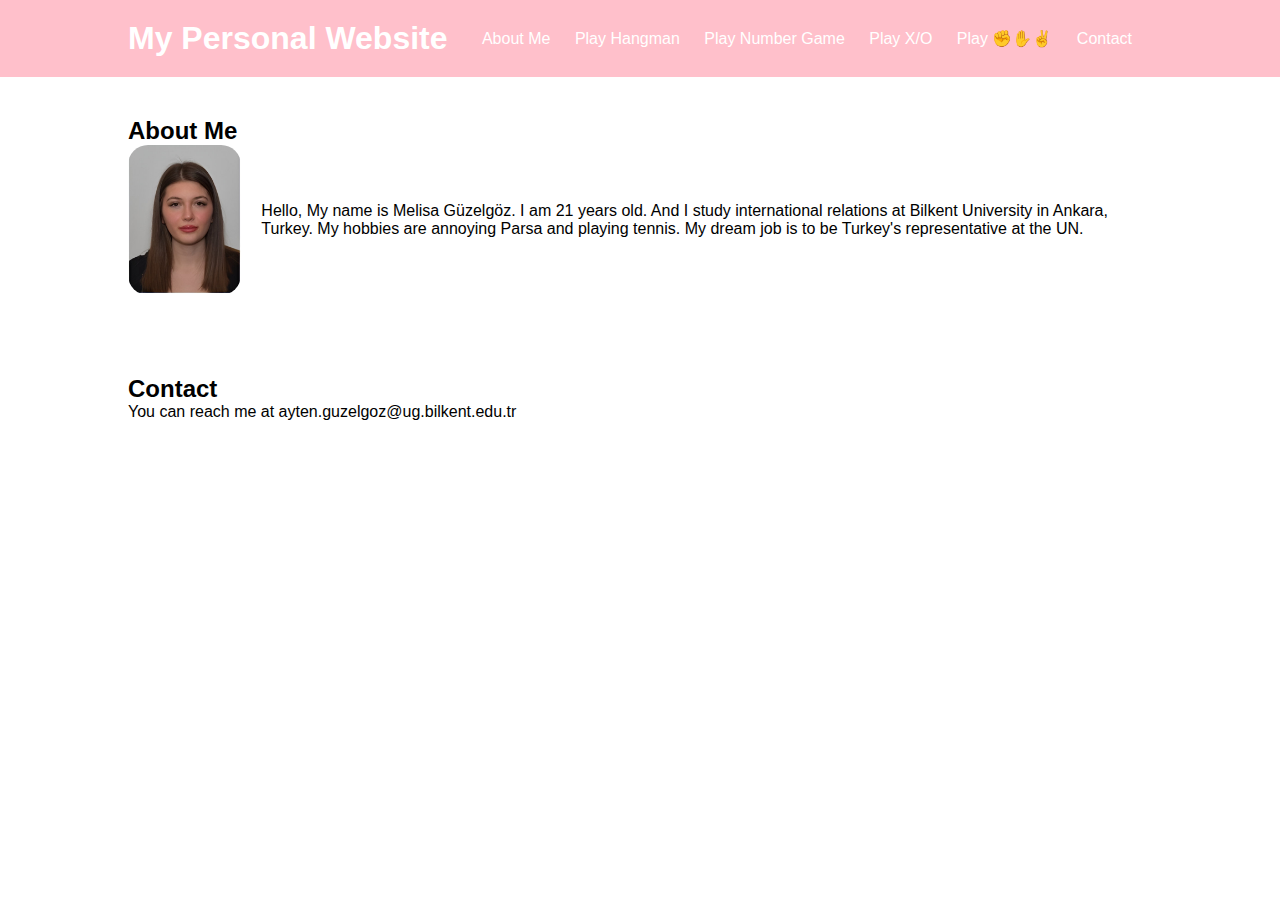
<file: index.html>
<!DOCTYPE html>
<html lang="en">
<head>
  <meta charset="UTF-8">
  <meta name="viewport" content="width=device-width, initial-scale=1.0">
  <title>My Personal Website</title>
  <link rel="stylesheet" href="styles.css">
</head>
<body>
  <header>
    <div class="container">
      <h1>My Personal Website</h1>
      <nav>
        <ul>
          <li><a href="#about">About Me</a></li>
          <li><a href="hangmanGame.html">Play Hangman</a></li>
          <li><a href="numberGame.html">Play Number Game</a></li>
          <li><a href="XOGame.html">Play X/O</a></li>
          <li><a href="RPS.html">Play ✊✋✌️</a></li>
          <li><a href="#contact">Contact</a></li>
        </ul>
      </nav>
    </div>
  </header>

  <section id="about">
    <div class="container">
      <h2>About Me</h2>
      <div class="profile">
        <img src="MELO.jpeg" alt="My Picture">
        <p>Hello,
            My name is Melisa Güzelgöz. I am 21 years old. And I study international relations at Bilkent University in Ankara, Turkey. My hobbies are annoying Parsa and playing tennis. My dream job is to be Turkey's representative at the UN.</p>
      </div>
    </div>
  </section>

  <section id="contact">
    <div class="container">
      <h2>Contact</h2>
      <p>You can reach me at ayten.guzelgoz@ug.bilkent.edu.tr</p>
    </div>
  </section>
</body>
</html>
</file>
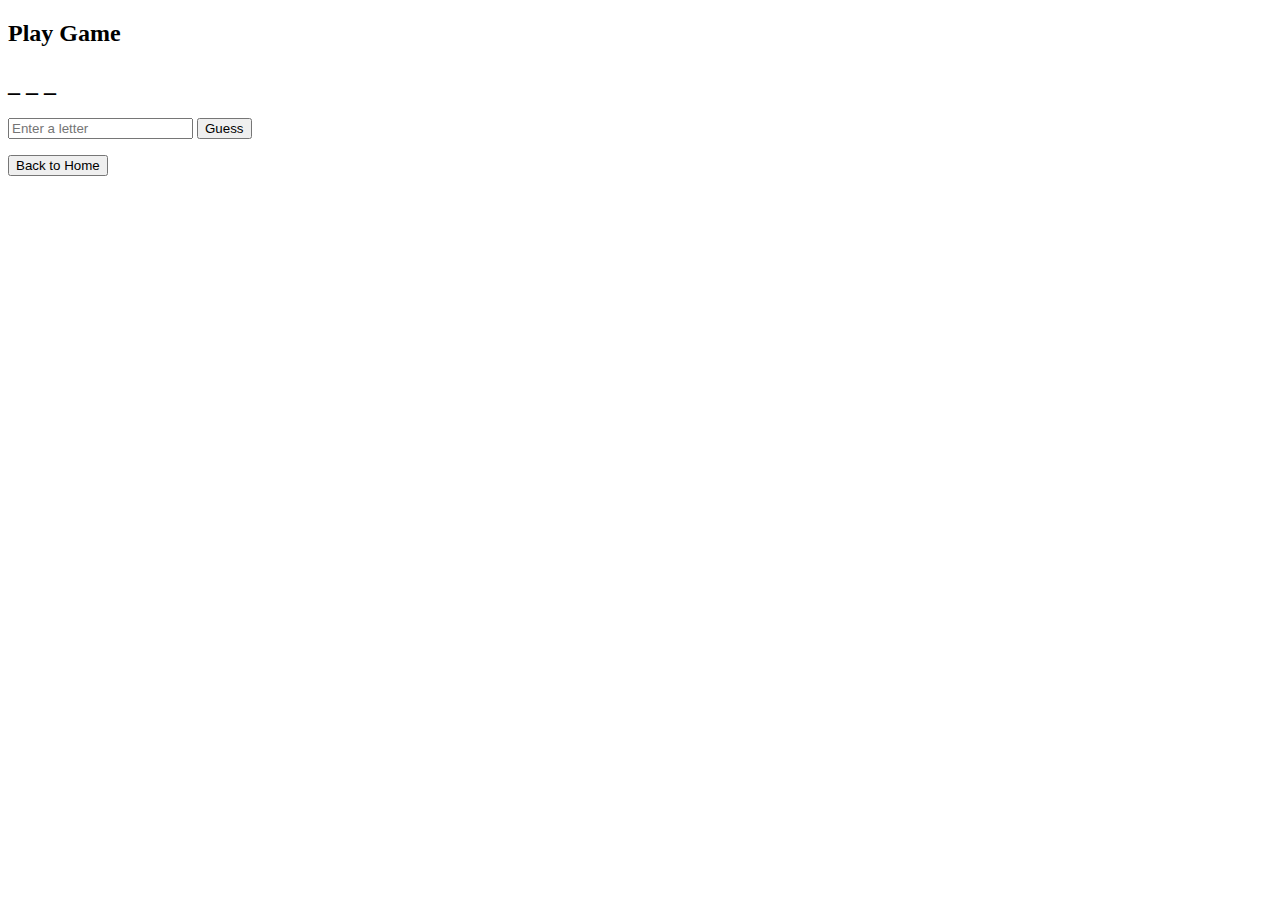
<file: game.html>
<!DOCTYPE html>
<html lang="en">
<head>
<meta charset="UTF-8">
<meta name="viewport" content="width=device-width, initial-scale=1.0">
<title>Hangman Game</title>
<style>
  #word-display {
    font-size: 24px;
    font-weight: bold;
    margin-bottom: 20px;
  }
</style>
</head>
<body>

<section id="game">
  <div class="container">
    <h2>Play Game</h2>
    <div class="game">
      <div id="word-container">
        <p id="word-display"></p>
        <input type="text" id="guess-input" placeholder="Enter a letter">
        <button id="guess-button">Guess</button>
        <p id="message"></p>
        <button id="back-button">Back to Home</button> <!-- Added button -->
      </div>
    </div>
  </div>
</section>

<script>
  // Define a list of words
  const words = [
    'elma', 'armut', 'portakal', 'çilek', 'mandalina',
    'karpuz', 'muz', 'kiraz', 'kivi', 'nar',
    'kavun', 'üzüm', 'limon', 'erik', 'şeftali',
    'vişne', 'böğürtlen', 'kayısı', 'mango', 'hurma',
    'ayva', 'dut', 'ceviz', 'hindistancevizi', 'ananas',
    'kırmızıbiber', 'patates', 'domates', 'havuç', 'soğan',
    'salatalık', 'marul', 'pırasa', 'kabak', 'bezelye',
    'fasulye', 'ıspanak', 'brokoli', 'kuşkonmaz', 'karnabahar',
    'kereviz', 'sarımsak', 'roka', 'maydanoz', 'dereotu',
    'kekik', 'nane', 'tarçın', 'zencefil', 'kimyon',
    'biberiye', 'fesleğen', 'karabiber', 'hardal', 'defne yaprağı',
    'tuz', 'şeker', 'un', 'pirinç', 'makarna',
    'bulgur', 'nohut', 'mercimek', 'fasulye', 'barbunya',
    'soğan', 'sarımsak', 'zeytin', 'zeytinyağı', 'pekmez',
    'nar ekşisi', 'yoğurt', 'peynir', 'süt', 'yumurta',
    'ekmek', 'kahve', 'çay', 'su', 'soda',
    'meyve suyu', 'şarap', 'bira', 'rakı', 'viski',
    'likör', 'cin', 'votka', 'tekila', 'şampanya'
  ];

  // Select a random word
  let word = words[Math.floor(Math.random() * words.length)];

  // Track guessed letters
  let guessedLetters = [];

  // Initialize word display
  let wordDisplay = '';
  for (let i = 0; i < word.length; i++) {
    wordDisplay += '_ ';
  }
  document.getElementById('word-display').textContent = wordDisplay;

  // Event listener for guessing
  document.getElementById('guess-button').addEventListener('click', function() {
    let guess = document.getElementById('guess-input').value.toLowerCase();

    // Check if the guessed letter is valid (including Turkish letters)
    if (!guess.match(/[a-zA-ZçÇğĞıİöÖşŞüÜ]/)) {
      document.getElementById('message').textContent = 'Please enter a valid letter!';
      return;
    }

    // Check if the letter has already been guessed
    if (guessedLetters.includes(guess)) {
      document.getElementById('message').textContent = 'You already guessed that letter!';
      return;
    }

    // Add guessed letter to the list
    guessedLetters.push(guess);

    // Check if the guessed letter is in the word
    if (word.includes(guess)) {
      // Update word display with correctly guessed letters
      let newWordDisplay = '';
      for (let i = 0; i < word.length; i++) {
        if (guessedLetters.includes(word[i])) {
          newWordDisplay += word[i] + ' ';
        } else {
          newWordDisplay += '_ ';
        }
      }
      document.getElementById('word-display').textContent = newWordDisplay;

      // Check if the word has been fully guessed
      if (!newWordDisplay.includes('_')) {
        document.getElementById('message').textContent = 'Congratulations! You guessed the word!';
        document.getElementById('guess-input').disabled = true;
        document.getElementById('guess-button').disabled = true;
      }
    } else {
      // Decrease remaining attempts and display message
      document.getElementById('message').textContent = 'Incorrect guess. Try again!';
    }
  });

  // Event listener for back button
  document.getElementById('back-button').addEventListener('click', function() {
    window.location.href = 'index.html'; // Redirect to index.html
  });
</script>

</body>
</html>
</file>
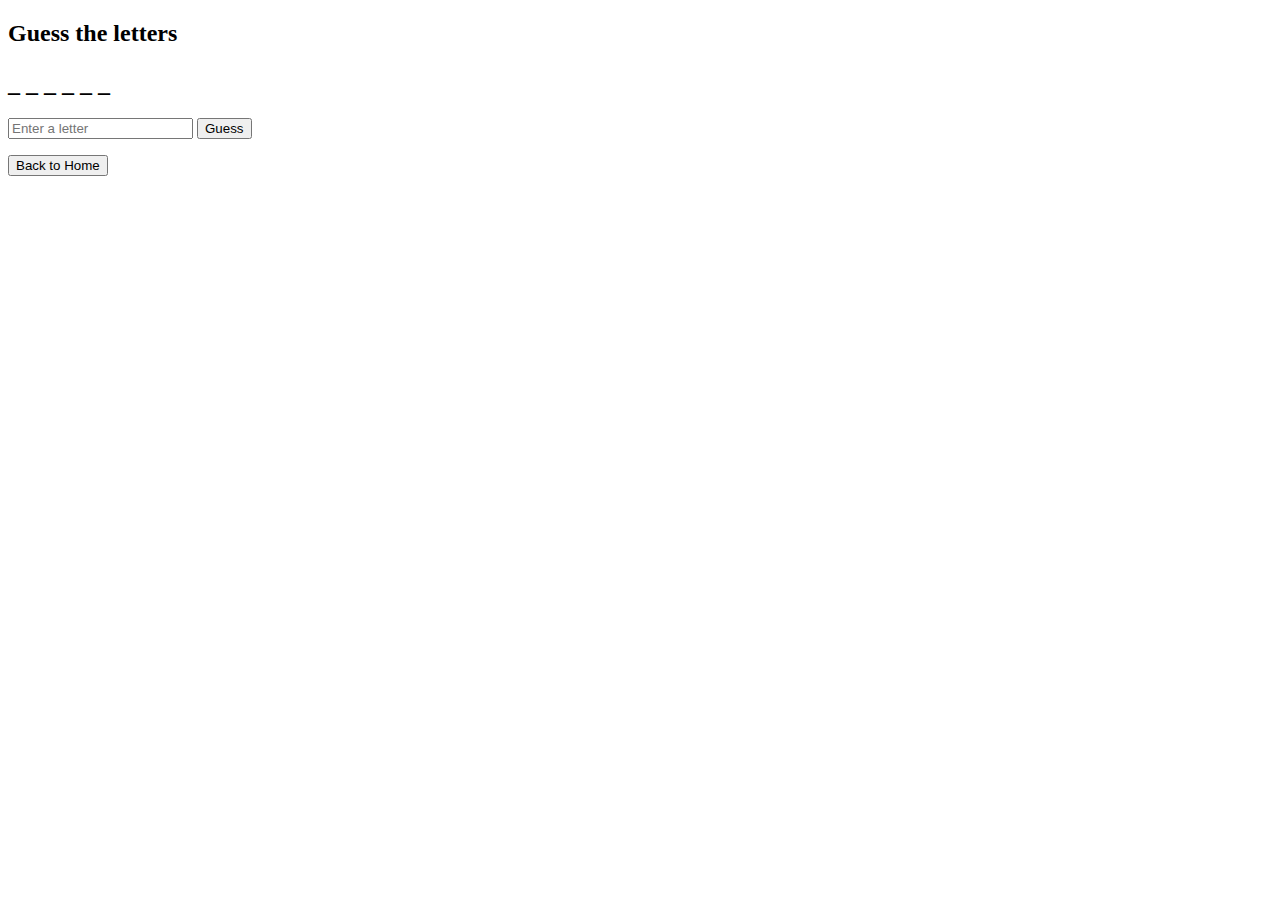
<file: hangmanGame.html>
<!DOCTYPE html>
<html lang="en">
<head>
<meta charset="UTF-8">
<meta name="viewport" content="width=device-width, initial-scale=1.0">
<title>Hangman Game</title>
<style>
  #word-display {
    font-size: 24px;
    font-weight: bold;
    margin-bottom: 20px;
  }
  #hangman-display {
    margin-top: 20px;
    display: flex;
    justify-content: center;
  }
  .stickman-part {
    stroke: black;
    stroke-width: 2;
    fill: none;
  }
</style>
</head>
<body>

<section id="game">
  <div class="container">
    <h2>Guess the letters</h2>
    <div class="game">
      <div id="word-container">
        <p id="word-display"></p>
        <input type="text" id="guess-input" placeholder="Enter a letter">
        <button id="guess-button">Guess</button>
        <p id="message"></p>
        <button id="back-button">Back to Home</button> <!-- Added button -->
      </div>
      <svg id="hangman-display" width="120" height="200"></svg> <!-- Hangman display -->
    </div>
  </div>
</section>

<script>
  // Define a list of words
  const words = [
    'elma', 'armut', 'portakal', 'çilek', 'mandalina',
    'karpuz', 'muz', 'kiraz', 'kivi', 'nar',
    'kavun', 'üzüm', 'limon', 'erik', 'şeftali',
    'vişne', 'böğürtlen', 'kayısı', 'mango', 'hurma',
    'ayva', 'dut', 'ceviz', 'hindistancevizi', 'ananas',
    'kırmızıbiber', 'patates', 'domates', 'havuç', 'soğan',
    'salatalık', 'marul', 'pırasa', 'kabak', 'bezelye',
    'fasulye', 'ıspanak', 'brokoli', 'kuşkonmaz', 'karnabahar',
    'kereviz', 'sarımsak', 'roka', 'maydanoz', 'dereotu',
    'kekik', 'nane', 'tarçın', 'zencefil', 'kimyon',
    'biberiye', 'fesleğen', 'karabiber', 'hardal', 'defne yaprağı',
    'tuz', 'şeker', 'un', 'pirinç', 'makarna',
    'bulgur', 'nohut', 'mercimek', 'fasulye', 'barbunya',
    'soğan', 'sarımsak', 'zeytin', 'zeytinyağı', 'pekmez',
    'nar ekşisi', 'yoğurt', 'peynir', 'süt', 'yumurta',
    'ekmek', 'kahve', 'çay', 'su', 'soda',
    'meyve suyu', 'şarap', 'bira', 'rakı', 'viski',
    'likör', 'cin', 'votka', 'tekila', 'şampanya'
  ];

  // Select a random word
  let word = words[Math.floor(Math.random() * words.length)];

  // Track guessed letters
  let guessedLetters = [];

  // Initialize word display
  let wordDisplay = '';
  for (let i = 0; i < word.length; i++) {
    wordDisplay += '_ ';
  }
  document.getElementById('word-display').textContent = wordDisplay;

  // Hangman display parts
  const hangmanParts = [
    '<circle class="stickman-part" cx="60" cy="40" r="20"/>', // Head
    '<line class="stickman-part" x1="60" y1="60" x2="60" y2="140"/>', // Body
    '<line class="stickman-part" x1="60" y1="80" x2="30" y2="100"/>', // Left Arm
    '<line class="stickman-part" x1="60" y1="80" x2="90" y2="100"/>', // Right Arm
    '<line class="stickman-part" x1="60" y1="140" x2="30" y2="180"/>', // Left Leg
    '<line class="stickman-part" x1="60" y1="140" x2="90" y2="180"/>' // Right Leg
  ];

  // Function to update hangman display
  function updateHangmanDisplay(incorrectGuesses) {
    const hangmanDisplay = document.getElementById('hangman-display');
    hangmanDisplay.innerHTML = '';
    for (let i = 0; i < incorrectGuesses; i++) {
      hangmanDisplay.innerHTML += hangmanParts[i];
    }
  }

  // Function to check if the hangman is dead
  function isHangmanDead(incorrectGuesses) {
    return incorrectGuesses >= hangmanParts.length;
  }

  // Event listener for guessing
  document.getElementById('guess-button').addEventListener('click', function() {
    let guess = document.getElementById('guess-input').value.toLowerCase();

    // Check if the guessed letter is valid (including Turkish letters)
    if (!guess.match(/[a-zA-ZçÇğĞıİöÖşŞüÜ]/)) {
      document.getElementById('message').textContent = 'Please enter a valid letter!';
      return;
    }

    // Check if the letter has already been guessed
    if (guessedLetters.includes(guess)) {
      document.getElementById('message').textContent = 'You already guessed that letter!';
      return;
    }

    // Add guessed letter to the list
    guessedLetters.push(guess);

    // Empty the input box after each guess
    document.getElementById('guess-input').value = '';

    // Check if the guessed letter is in the word
    if (word.includes(guess)) {
      // Update word display with correctly guessed letters
      let newWordDisplay = '';
      for (let i = 0; i < word.length; i++) {
        if (guessedLetters.includes(word[i])) {
          newWordDisplay += word[i] + ' ';
        } else {
          newWordDisplay += '_ ';
        }
      }
      document.getElementById('word-display').textContent = newWordDisplay;

      // Check if the word has been fully guessed
      if (!newWordDisplay.includes('_')) {
        alert('Congratulations! You guessed the word!');
        location.reload(); // Refresh the page
      }
    } else {
      // Increase incorrect guesses count and update hangman display
      let incorrectGuesses = guessedLetters.filter(letter => !word.includes(letter)).length;
      updateHangmanDisplay(incorrectGuesses);

      // Check if the hangman is dead after the hangman is fully drawn
      if (isHangmanDead(incorrectGuesses)) {
        setTimeout(function() {
          alert('Game over! The word was: ' + word);
          location.reload(); // Refresh the page
        }, 500); // Delay alert to ensure hangman is fully drawn
      }

      // Decrease remaining attempts and display message
      document.getElementById('message').textContent = 'Incorrect guess. Try again!';
    }
  });

  // Event listener for back button
  document.getElementById('back-button').addEventListener('click', function() {
    window.location.href = 'index.html'; // Redirect to index.html
  });
</script>

</body>
</html>
</file>
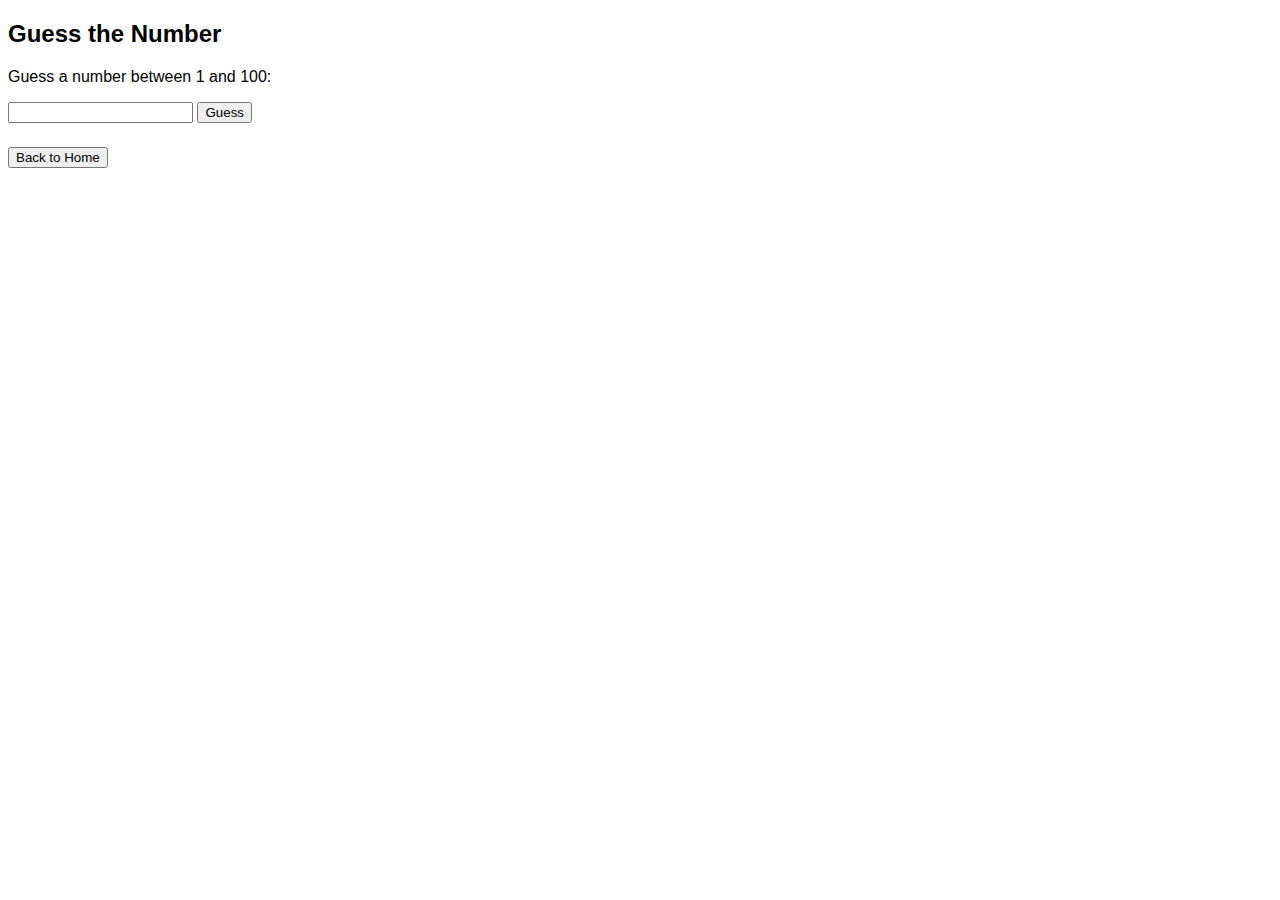
<file: numberGame.html>
<!DOCTYPE html>
<html lang="en">
<head>
<meta charset="UTF-8">
<meta name="viewport" content="width=device-width, initial-scale=1.0">
<title>Guess the Number</title>
<style>
  body {
    font-family: Arial, sans-serif;
  }
  #result {
    font-size: 24px;
    font-weight: bold;
    margin-top: 20px;
  }
</style>
</head>
<body>

<section id="game">
  <div class="container">
    <h2>Guess the Number</h2>
    <p>Guess a number between 1 and 100:</p>
    <input type="number" id="guess-input">
    <button id="guess-button">Guess</button>
    <p id="result"></p>
    <button id="back-button">Back to Home</button> <!-- Added button -->
  </div>
</section>

<script>
  // Generate a random number between 1 and 100
  const randomNumber = Math.floor(Math.random() * 100) + 1;

  // Function to handle guess
  function handleGuess() {
    const guess = parseInt(document.getElementById('guess-input').value);

    if (isNaN(guess) || guess < 1 || guess > 100) {
      document.getElementById('result').textContent = 'Please enter a valid number between 1 and 100.';
      return;
    }

    if (guess === randomNumber) {
      document.getElementById('result').textContent = 'Congratulations! You guessed the number!';
    } else if (guess < randomNumber) {
      document.getElementById('result').textContent = 'Too low! Try a higher number.';
    } else {
      document.getElementById('result').textContent = 'Too high! Try a lower number.';
    }
  }

  // Event listener for guess button
  document.getElementById('guess-button').addEventListener('click', handleGuess);

  // Event listener for Enter keypress
  document.getElementById('guess-input').addEventListener('keypress', function(event) {
    if (event.key === 'Enter') {
      handleGuess();
    }
  });

    // Event listener for back button
    document.getElementById('back-button').addEventListener('click', function() {
    window.location.href = 'index.html'; // Redirect to index.html
  });
</script>

</body>
</html>
</file>
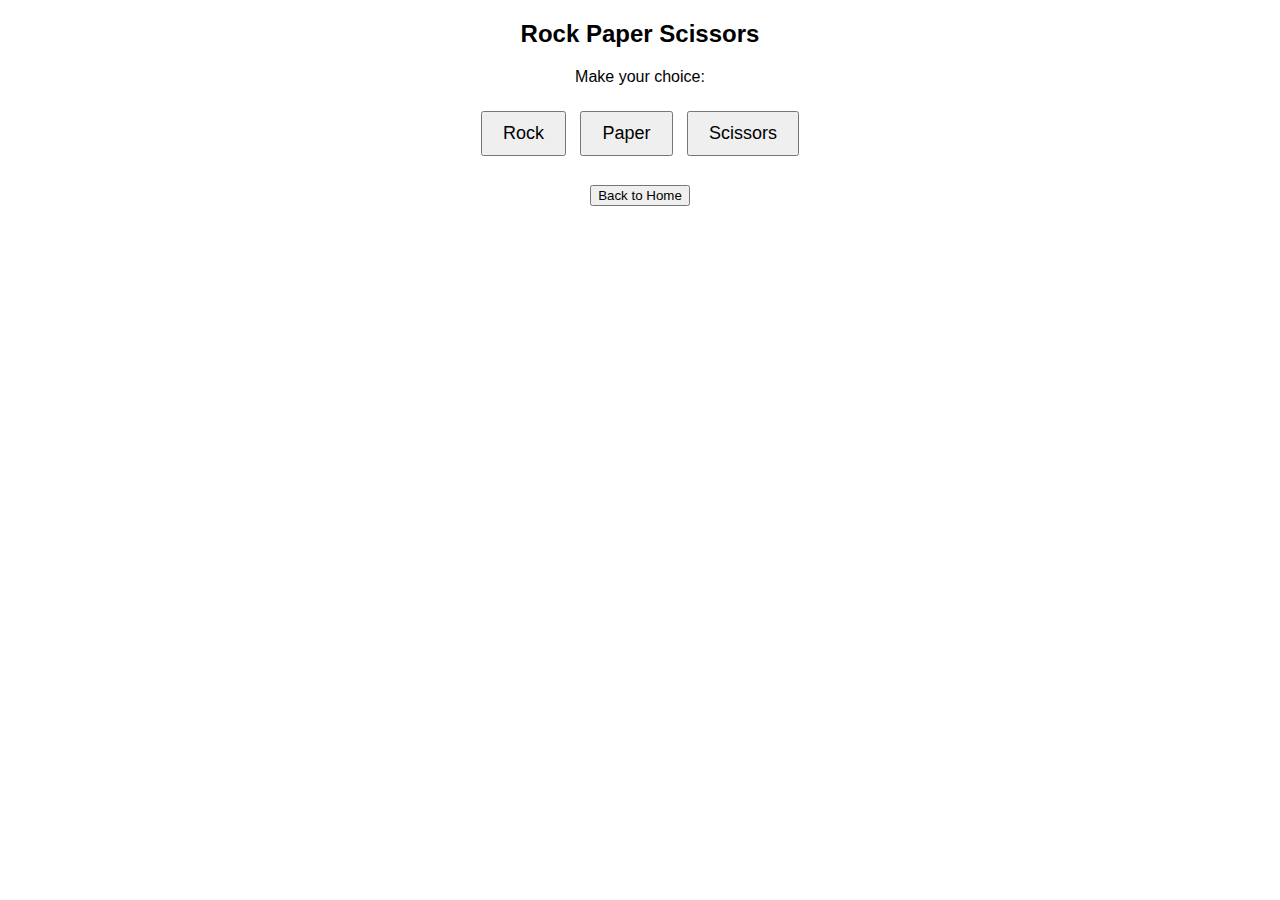
<file: RPS.html>
<!DOCTYPE html>
<html lang="en">
<head>
<meta charset="UTF-8">
<meta name="viewport" content="width=device-width, initial-scale=1.0">
<title>Rock Paper Scissors</title>
<style>
  body {
    font-family: Arial, sans-serif;
    text-align: center;
  }
  #result {
    font-size: 24px;
    font-weight: bold;
    margin-top: 20px;
  }
  .choices {
    margin-top: 20px;
  }
  .choice-button {
    font-size: 18px;
    margin: 5px;
    padding: 10px 20px;
    cursor: pointer;
  }
</style>
</head>
<body>

<section id="game">
  <div class="container">
    <h2>Rock Paper Scissors</h2>
    <p>Make your choice:</p>
    <div class="choices">
      <button class="choice-button" id="rock">Rock</button>
      <button class="choice-button" id="paper">Paper</button>
      <button class="choice-button" id="scissors">Scissors</button>
    </div>
    <p id="result"></p>
    <button id="back-button">Back to Home</button> <!-- Added button -->
  </div>
</section>

<script>
  const choices = ['rock', 'paper', 'scissors'];
  const resultDisplay = document.getElementById('result');

  // Function to generate computer's choice
  function computerChoice() {
    const randomIndex = Math.floor(Math.random() * choices.length);
    return choices[randomIndex];
  }

  // Function to determine the winner
  function determineWinner(playerChoice, computerChoice) {
    if (playerChoice === computerChoice) {
      return "It's a tie!";
    } else if (
      (playerChoice === 'rock' && computerChoice === 'scissors') ||
      (playerChoice === 'paper' && computerChoice === 'rock') ||
      (playerChoice === 'scissors' && computerChoice === 'paper')
    ) {
      return 'You win!';
    } else {
      return 'Computer wins!';
    }
  }

  // Function to handle player's choice
  function handlePlayerChoice(playerChoice) {
    const computer = computerChoice();
    const winner = determineWinner(playerChoice, computer);
    resultDisplay.textContent = `You chose ${playerChoice}. Computer chose ${computer}. ${winner}`;
  }

  // Event listeners for choice buttons
  document.getElementById('rock').addEventListener('click', () => {
    handlePlayerChoice('rock');
  });

  document.getElementById('paper').addEventListener('click', () => {
    handlePlayerChoice('paper');
  });

  document.getElementById('scissors').addEventListener('click', () => {
    handlePlayerChoice('scissors');
  });

    // Event listener for back button
    document.getElementById('back-button').addEventListener('click', function() {
    window.location.href = 'index.html'; // Redirect to index.html
  });
</script>

</body>
</html>
</file>
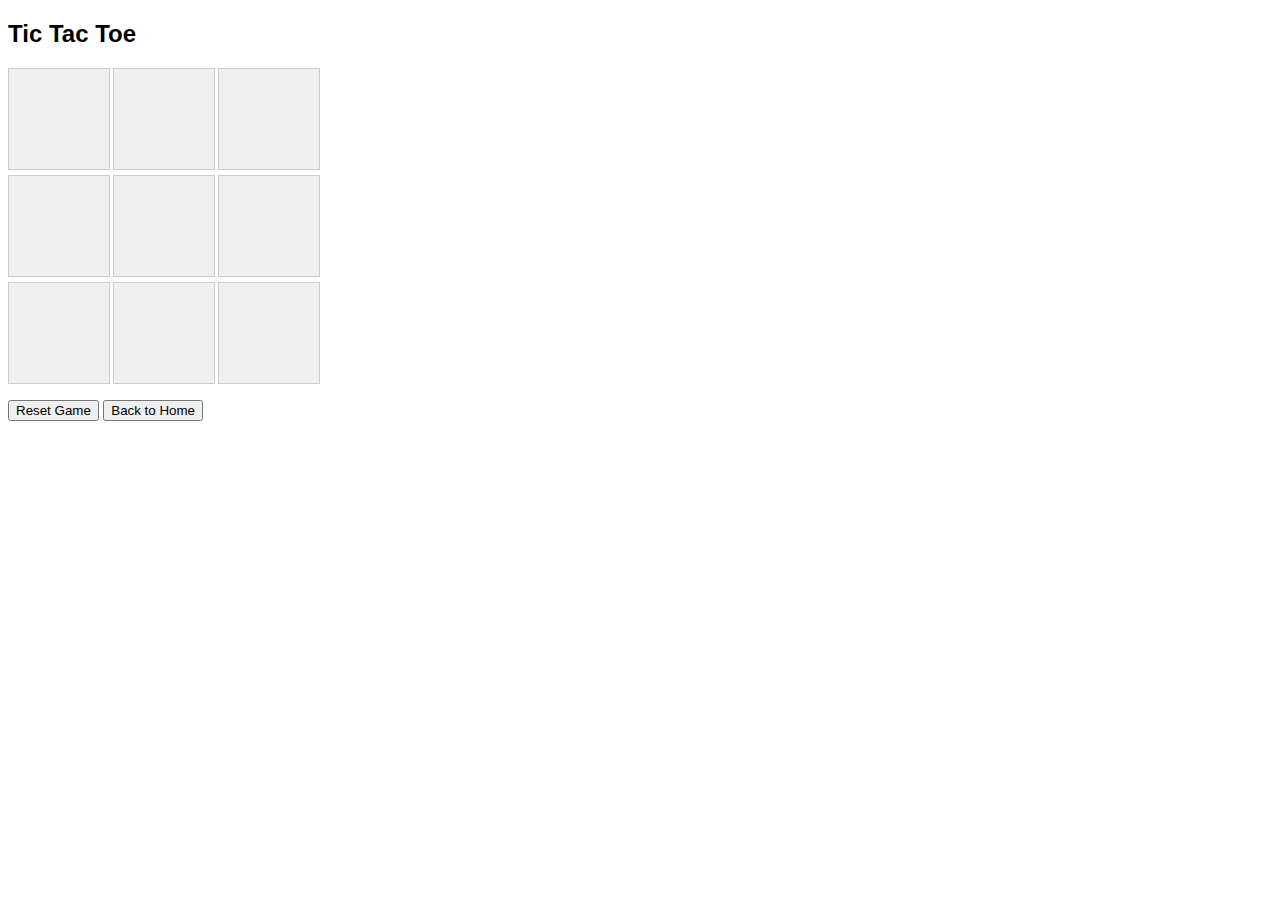
<file: XOGame.html>
<!DOCTYPE html>
<html lang="en">
<head>
<meta charset="UTF-8">
<meta name="viewport" content="width=device-width, initial-scale=1.0">
<title>Tic Tac Toe</title>
<style>
  body {
    font-family: Arial, sans-serif;
  }
  .board {
    display: grid;
    grid-template-columns: repeat(3, 100px);
    grid-gap: 5px;
  }
  .cell {
    width: 100px;
    height: 100px;
    background-color: #f0f0f0;
    border: 1px solid #ccc;
    display: flex;
    justify-content: center;
    align-items: center;
    font-size: 36px;
    cursor: pointer;
  }
</style>
</head>
<body>

<section id="game">
  <div class="container">
    <h2>Tic Tac Toe</h2>
    <div class="board" id="board">
      <div class="cell" data-index="0"></div>
      <div class="cell" data-index="1"></div>
      <div class="cell" data-index="2"></div>
      <div class="cell" data-index="3"></div>
      <div class="cell" data-index="4"></div>
      <div class="cell" data-index="5"></div>
      <div class="cell" data-index="6"></div>
      <div class="cell" data-index="7"></div>
      <div class="cell" data-index="8"></div>
    </div>
    <p id="result"></p>
    <button id="reset-button">Reset Game</button>
    <button id="back-button">Back to Home</button> <!-- Added button -->
  </div>
</section>

<script>
  const cells = document.querySelectorAll('.cell');
  const resultDisplay = document.getElementById('result');
  const resetButton = document.getElementById('reset-button');
  let currentPlayer = 'X';
  let gameBoard = ['', '', '', '', '', '', '', '', ''];
  let gameEnded = false;

  // Function to handle cell click
  function handleCellClick(index) {
    if (gameEnded || gameBoard[index] !== '') return;

    gameBoard[index] = currentPlayer;
    cells[index].textContent = currentPlayer;

    if (checkWin()) {
      resultDisplay.textContent = `${currentPlayer} wins!`;
      gameEnded = true;
    } else if (checkDraw()) {
      resultDisplay.textContent = "It's a draw!";
      gameEnded = true;
    } else {
      currentPlayer = currentPlayer === 'X' ? 'O' : 'X';
    }
  }

  // Function to check for a win
  function checkWin() {
    const winConditions = [
      [0, 1, 2], [3, 4, 5], [6, 7, 8], // Rows
      [0, 3, 6], [1, 4, 7], [2, 5, 8], // Columns
      [0, 4, 8], [2, 4, 6] // Diagonals
    ];

    for (let condition of winConditions) {
      const [a, b, c] = condition;
      if (gameBoard[a] !== '' && gameBoard[a] === gameBoard[b] && gameBoard[a] === gameBoard[c]) {
        return true;
      }
    }

    return false;
  }

  // Function to check for a draw
  function checkDraw() {
    return !gameBoard.includes('');
  }

  // Function to reset the game
  function resetGame() {
    currentPlayer = 'X';
    gameBoard = ['', '', '', '', '', '', '', '', ''];
    gameEnded = false;
    resultDisplay.textContent = '';
    cells.forEach(cell => cell.textContent = '');
  }

  // Event listeners for cell clicks
  cells.forEach(cell => {
    cell.addEventListener('click', () => {
      handleCellClick(parseInt(cell.getAttribute('data-index')));
    });
  });

  // Event listener for reset button
  resetButton.addEventListener('click', resetGame);
  
    // Event listener for back button
    document.getElementById('back-button').addEventListener('click', function() {
    window.location.href = 'index.html'; // Redirect to index.html
  });
</script>

</body>
</html>
</file>
<file: styles.css>
/* Resetting default margin and padding */
body, h1, h2, p, ul {
    margin: 0;
    padding: 0;
  }
  
  /* Basic styling */
  body {
    font-family: Arial, sans-serif;
  }
  
  .container {
    width: 80%;
    margin: 0 auto;
  }
  
  header {
    background-color: pink; /* Pink menu bar */
    color: white;
    padding: 20px 0;
  }
  
  header .container {
    display: flex;
    justify-content: space-between;
    align-items: center;
  }
  
  header h1 {
    margin: 0;
  }
  
  nav ul {
    list-style-type: none;
  }
  
  nav ul li {
    display: inline;
    margin-right: 20px;
  }
  
  nav ul li a {
    color: white;
    text-decoration: none;
  }
  
  section {
    padding: 40px 0;
  }
  
  .profile {
    display: flex;
    align-items: center;
  }
  
  .profile img {
    width: 150px;
    height: 150px;
    border-radius: 20px; /* Square shape */
    margin-right: 20px;
  }
  
  .game {
    max-width: 600px;
    margin: 0 auto;
  }
</file>
